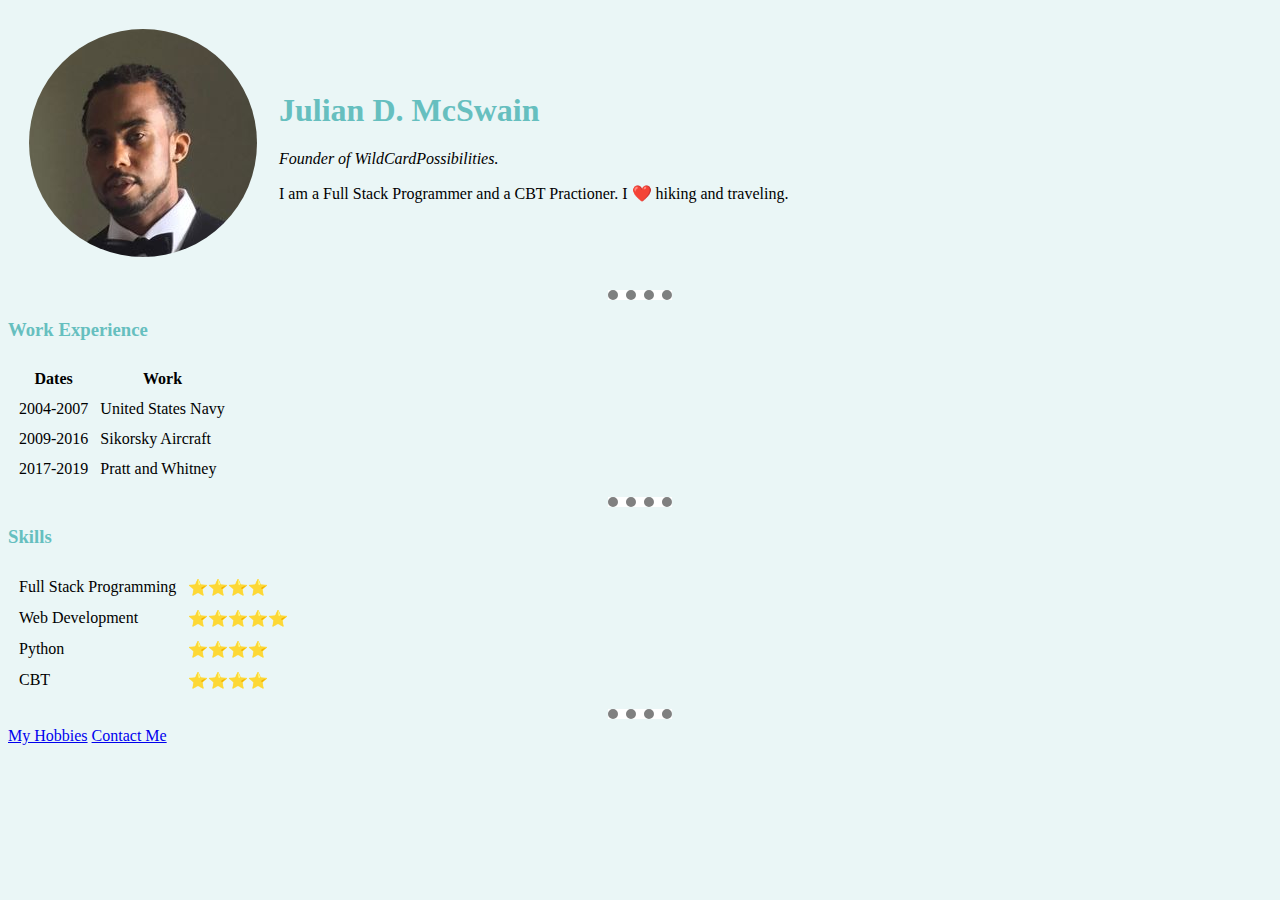
<file: index.html>
<!DOCTYPE html>
<html>

<head>
  <meta charset="utf-8">
  <title>🧑‍💻Julian's Personal Site</title>
  <link rel="stylesheet" href="css/styles.css">
</head>

<body>

  <table cellspacing="20">
    <tr>
      <td><img src=julianmcswaincirclecroppic.png alt="Julian McSwain profile picture"></td>
      <td>
        <h1>Julian D. McSwain</h1>
        <p><em>Founder of WildCardPossibilities.</em></p>
        <p>I am a Full Stack Programmer and a CBT Practioner. I ❤️ hiking and traveling.</p>
      </td>
    </tr>
  </table>
  <hr>
  <h3>Work Experience</h3>
  <table cellspacing="10">
    <thead>
      <tr>
        <th>Dates</th>
        <th>Work</th>
      </tr>
    </thead>
    <tbody>
      <tr>
        <td>2004-2007</td>
        <td>United States Navy</td>
      </tr>
      <tr>
        <td>2009-2016</td>
        <td>Sikorsky Aircraft</td>
      </tr>
      <tr>
        <td>2017-2019</td>
        <td>Pratt and Whitney </td>
      </tr>
    </tbody>
  </table>
  <hr>
  <h3>Skills</h3>
  <table cellspacing="10">
    <tr>
      <td>Full Stack Programming </td>
      <td>⭐️⭐️⭐️⭐️</td>
    </tr>
    <tr>
      <td>Web Development</td>
      <td>⭐️⭐️⭐️⭐️⭐️</td>
    </tr>
    <tr>
      <td>Python</td>
      <td>⭐️⭐️⭐️⭐️</td>
    </tr>
    <tr>
      <td>CBT</td>
      <td>⭐️⭐️⭐️⭐️</td>
    </tr>
  </table>
  <hr>
  <a href="hobbies.html">My Hobbies</a>
  <a href="ContactMe.html">Contact Me</a>
</body>

</html>
</file>
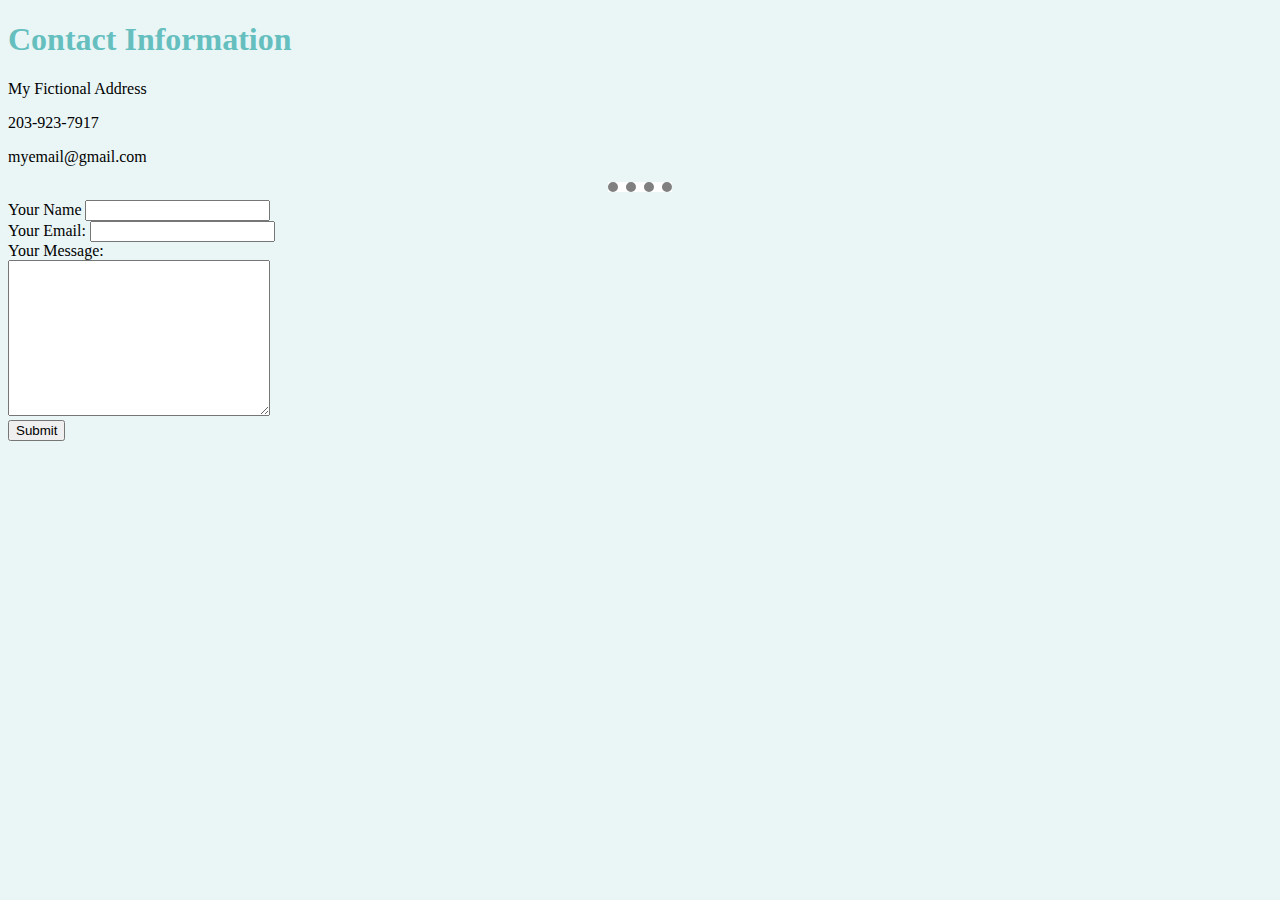
<file: contact Information.html>
<!DOCTYPE html>
<html lang="en" dir="ltr">

<head>
  <meta charset="utf-8">
  <title>My Contact Information</title>
  <link rel="stylesheet" href="css/styles.css">
</head>

<body>
  <h1> Contact Information</h1>

  <p>My Fictional Address</p>
  <p> 203-923-7917</p>
  <p>myemail@gmail.com</p>
  <hr>
  <form class"" action="index.html" method="post">
    <label>Your Name</label>
    <input type="text" name=""value=""><br>
    <label>Your Email:</label>
    <input type="email" name="" value=""><br>
    <label>Your Message:</label><br>
    <textarea name="name" rows="10" cols="30"></textarea><br>
    <input type="submit" name"">
  </form>
</body>

</html>
</file>
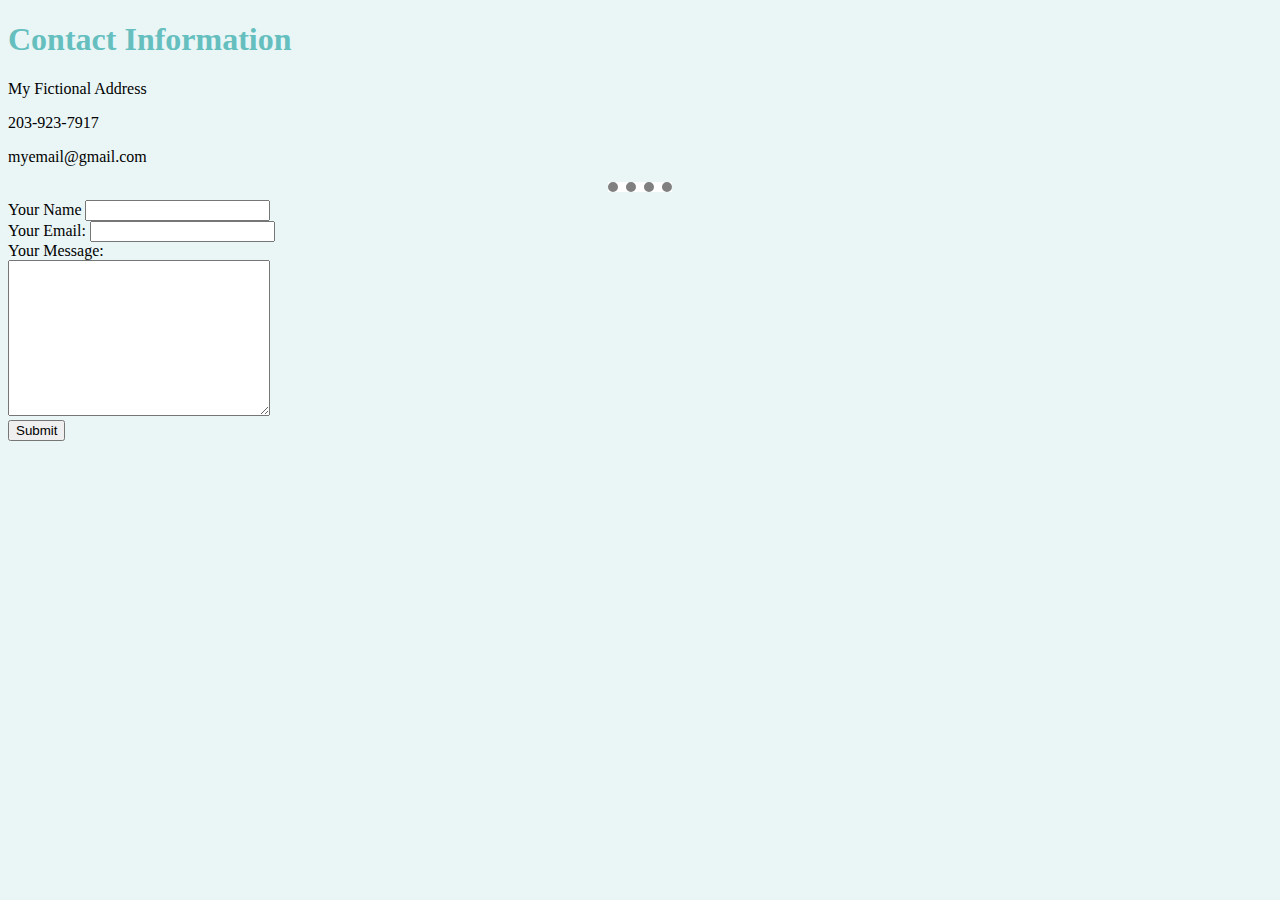
<file: ContactMe.html>
<!DOCTYPE html>
<html lang="en" dir="ltr">

<head>
  <!-- Global site tag (gtag.js) - Google Analytics -->
<script async src="https://www.googletagmanager.com/gtag/js?id=UA-171891634-1"></script>
<script>
  window.dataLayer = window.dataLayer || [];
  function gtag(){dataLayer.push(arguments);}
  gtag('js', new Date());

  gtag('config', 'UA-171891634-1');
</script>

  <meta charset="utf-8">
  <title>My Contact Information</title>
  <link rel="stylesheet" href="css/styles.css">
</head>

<body>
  <h1>Contact Information</h1>

  <p>My Fictional Address</p>
  <p> 203-923-7917</p>
  <p>myemail@gmail.com</p>
  <hr>
  <form class"" action="mailto:info@wildcardpossibilities@gmail.com" method="post" enctype="text/plain">
    <label>Your Name</label>
    <input type="text" name=""value=""><br>
    <label>Your Email:</label>
    <input type="email" name="" value=""><br>
    <label>Your Message:</label><br>
    <textarea name="yourMessage" rows="10" cols="30"></textarea><br>
    <input type="submit" name"">
  </form>
</body>

</html>
</file>
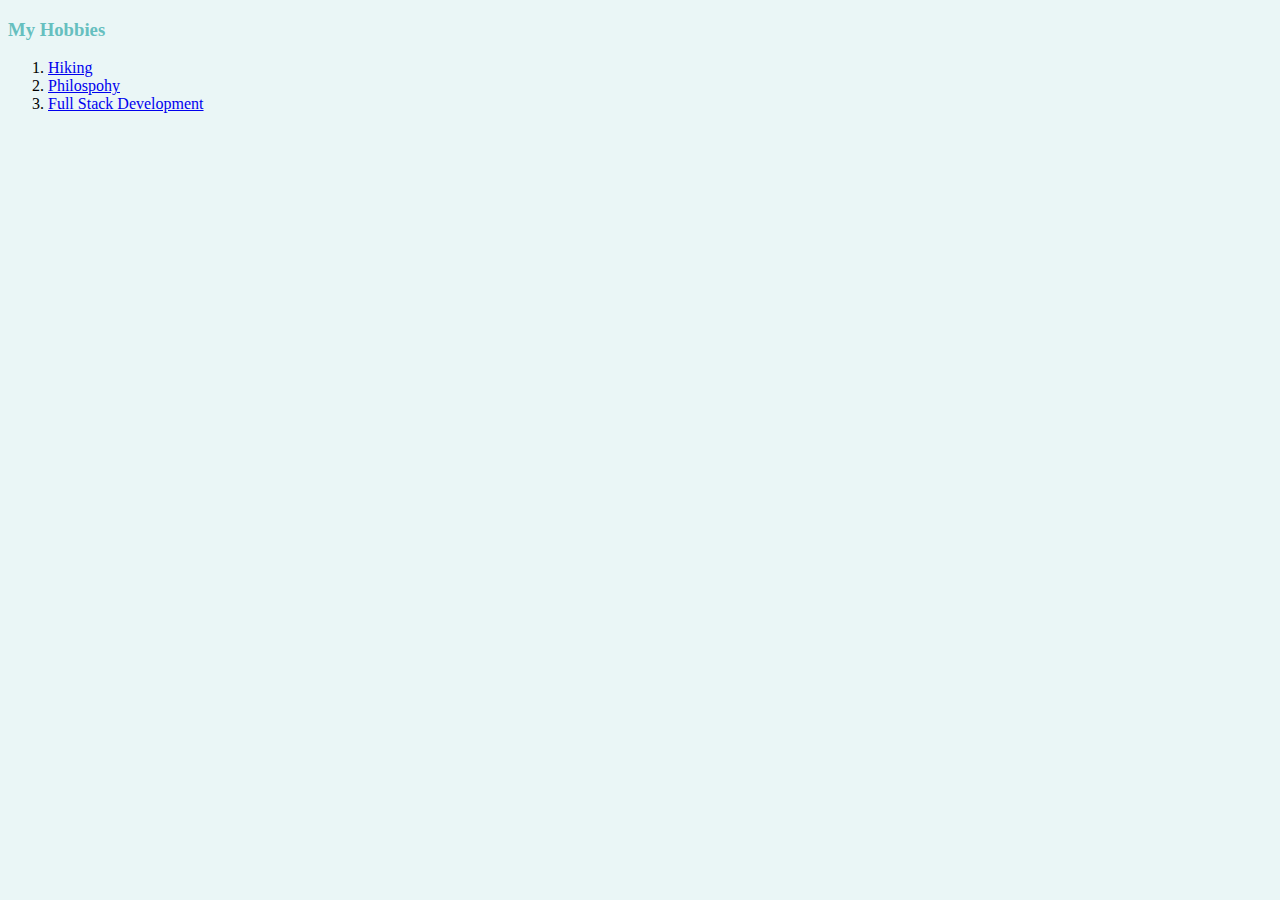
<file: hobbies.html>
<!DOCTYPE html>
<html lang="en" dir="ltr">
  <head>
    <!-- Global site tag (gtag.js) - Google Analytics -->
<script async src="https://www.googletagmanager.com/gtag/js?id=UA-171891634-1"></script>
<script>
  window.dataLayer = window.dataLayer || [];
  function gtag(){dataLayer.push(arguments);}
  gtag('js', new Date());

  gtag('config', 'UA-171891634-1');
</script>

    <meta charset="utf-8">
    <title>My Hobbies</title>
    <link rel="stylesheet" href="css/styles.css">


    </style>
  </head>
  <body>
    <h3> My Hobbies</h3>
    <ol>
      <li><a href="https://www.bookmundi.com/t/trekking-in-japan-the-6-best-multi-day-hiking-trails">Hiking</a> </li>
      <li><a href="https://www.thegreatcourses.com/courses/great-ideas-of-philosophy-2nd-edition.html">Philospohy</a> </li>
      <li><a href="https://www.multidots.com/full-stack-development-need-know/">Full Stack Development</a></li>
      </ol>

  </body>
</html>
</file>
<file: css/styles.css>
body {
  background-color: #EAF6F6; 
    }
hr {
  background-color: white;
  border-style: dotted none none;
  border-color: grey;
  border-width: 10px;
  height: 0px;
  width: 5%;
}

h1 {
  color: #66BFBF;
}

h3 {
  color: #66BFBF;
}
</file>
